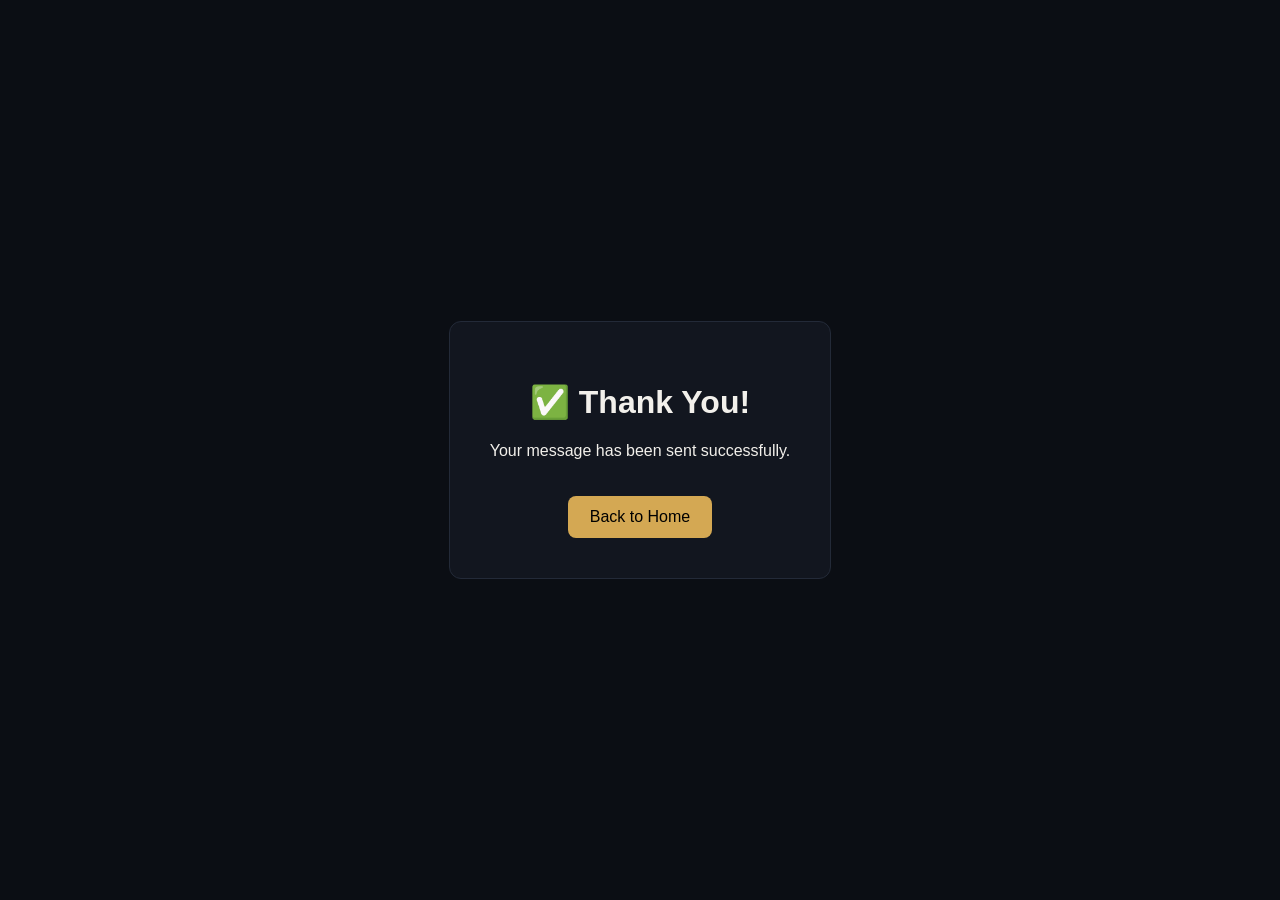
<file: thank-you.html>
<!DOCTYPE html>
<html lang="en">
<head>
  <meta charset="UTF-8">
  <meta name="viewport" content="width=device-width, initial-scale=1.0">
  <title>Thank You</title>
  <style>
    body {
      margin: 0;
      background: #0B0E14;
      color: #F2F0EB;
      font-family: Arial, sans-serif;
      display: flex;
      align-items: center;
      justify-content: center;
      height: 100vh;
    }

    .card {
      background: #12161F;
      border: 1px solid #232A38;
      padding: 40px;
      border-radius: 12px;
      text-align: center;
      max-width: 420px;
    }

    a {
      display: inline-block;
      margin-top: 20px;
      background: #D4A853;
      color: #000;
      padding: 12px 22px;
      text-decoration: none;
      border-radius: 8px;
      transition: background 0.15s ease;
    }

    a:hover {
      background: #E4C580;
    }
  </style>
</head>
<body>
  <div class="card">
    <h1>✅ Thank You!</h1>
    <p>Your message has been sent successfully.</p>
    <a href="https://lavish-bhatti.github.io/candlehax/">Back to Home</a>
  </div>
</body>
</html>
</file>
